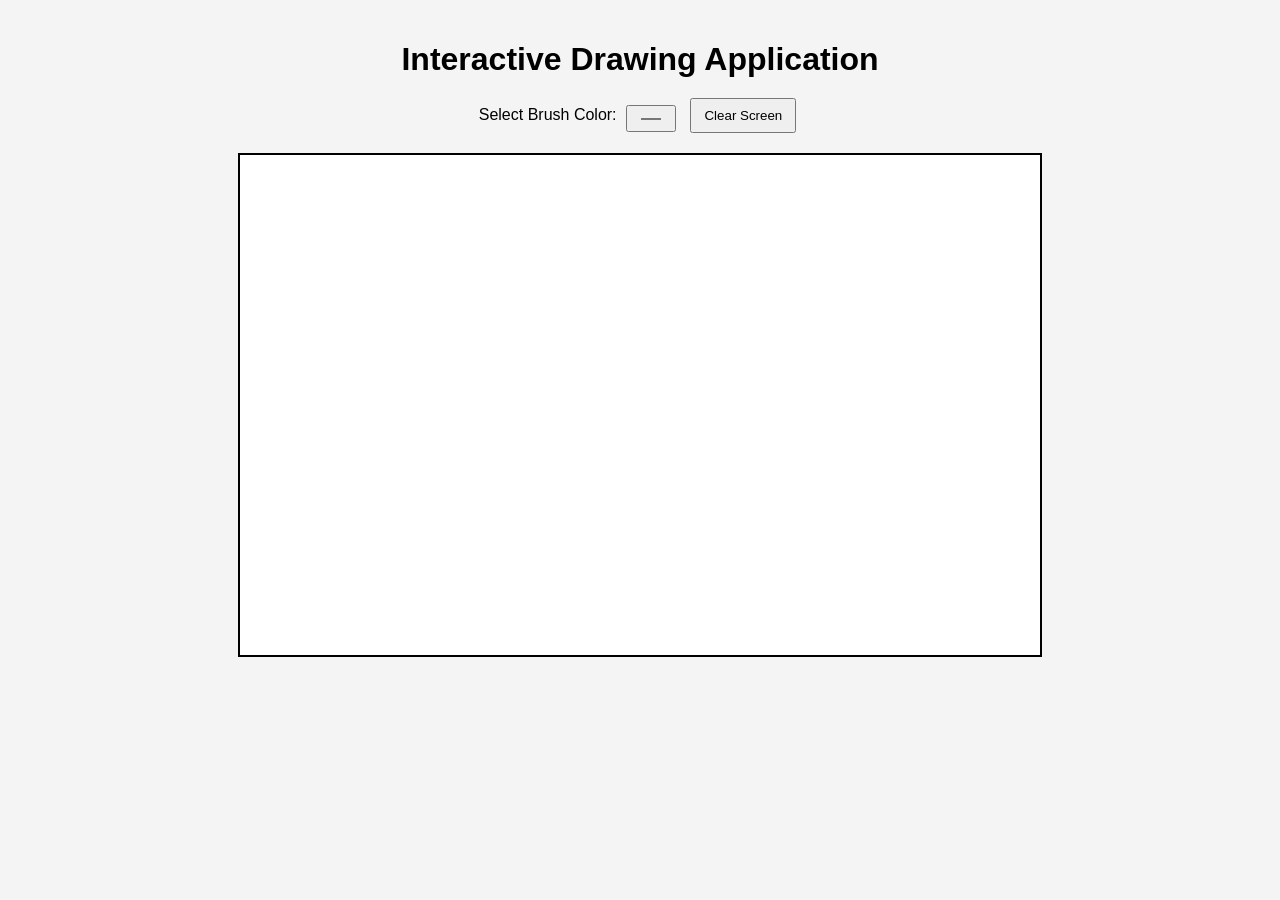
<file: index.html>
<!DOCTYPE html>
<html lang="en">
<head>
    <meta charset="UTF-8">
    <meta name="viewport" content="width=device-width, initial-scale=1.0">
    <title>Interactive Drawing App</title>

    <link rel="stylesheet" href="style.css">
</head>

<body>

    <h1>Interactive Drawing Application</h1>

    <div class="toolbar">
        <label>Select Brush Color:</label>
        <input type="color" id="colorPicker" value="#000000">

        <button onclick="clearCanvas()">Clear Screen</button>
    </div>

    <canvas id="drawingCanvas" width="800" height="500"></canvas>

    <script src="script.js"></script>

</body>
</html>
</file>
<file: style.css>
body {
    font-family: Arial, sans-serif;
    text-align: center;
    background-color: #f4f4f4;
    margin: 0;
    padding: 20px;
}

h1 {
    margin-bottom: 15px;
}

.toolbar {
    margin-bottom: 15px;
}

button,
input {
    padding: 8px 12px;
    margin: 5px;
    cursor: pointer;
}

canvas {
    border: 2px solid black;
    background-color: white;
    cursor: crosshair;
}
</file>
